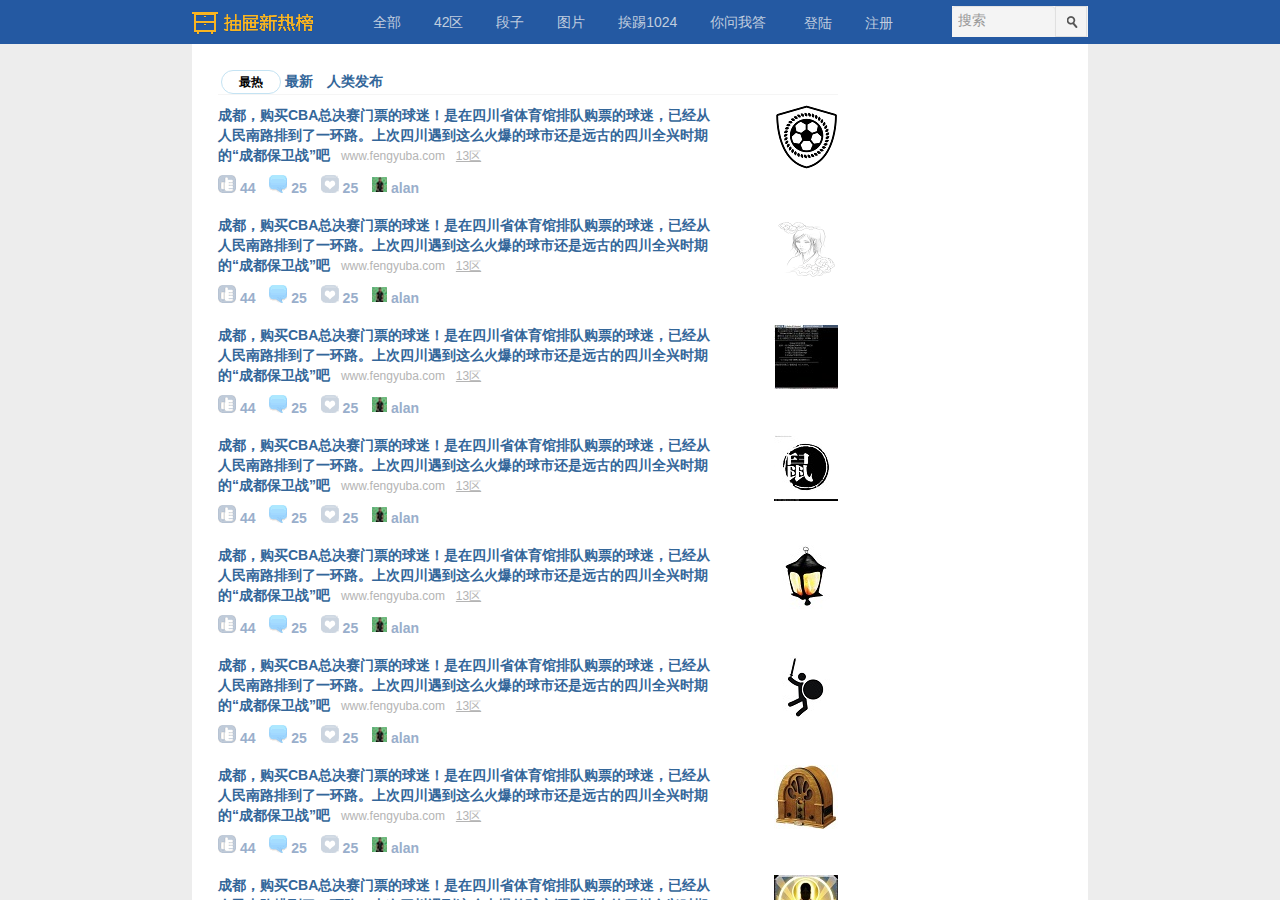
<file: index.html>
<!DOCTYPE html>
<html lang="en">
<head>
    <meta charset="UTF-8">
    <link rel="stylesheet" href="css/common.css">
    <link rel="stylesheet" href="css/content_right.css">
    <link rel="stylesheet" href="css/bootstrap.css">
    <title>抽屉新热榜-最新</title>
</head>
<body style="margin:auto 0;">
    <div class="main_body">
        <div class="main_head">
            <div class="main_head_content">
                <div class="logo">
                    <img src="img/logo.png">
                </div>

                <div class="menu">
                    <ul>
                        <li><a>全部</a></li>
                        <li><a>42区</a></li>
                        <li><a>段子</a></li>
                        <li><a>图片</a></li>
                        <li><a>挨踢1024</a></li>
                        <li><a>你问我答</a></li>
                    </ul>
                </div>

                <div class="search">
                    <input type="text" placeholder="搜索">
                    <a class="img_bord">
                        <span class="img_position"></span>
                    </a>
                </div>

                <div class="user">
                    <a>登陆</a>
                    <a>注册</a>
                </div>
            </div>
        </div>

        <div class="main_body_content row">
            <div class="span8 padd">
                <div class="news_content">
                    <div style="border-bottom:#f5f5f5 solid 1px;">
                        <input class="content_head" type="button" value="最热">
                        <a style="margin-bottom:-100px;">最新</a>
                        <a style="padding:10px;">人类发布</a>
                    </div>
                    
                    <div style="position:relative;">
                        <div class="content_lift">
                            <a>成都，购买CBA总决赛门票的球迷！是在四川省体育馆排队购票的球迷，已经从人民南路排到了一环路。上次四川遇到这么火爆的球市还是远古的四川全兴时期的“成都保卫战”吧</a>
                            <span style="margin-left:7px;">www.fengyuba.com</span>
                            <span style="text-decoration:underline;cursor:pointer;margin-left:7px;">13区</span>
                        </div>
                        <div class="content_right">
                            <img src="img/list2.jpg">
                        </div>
                        <div class="content_bottom">
                            <a href="#" >
                                <span class="hand_icon icon_digg"></span>
                                <b style="padding-right:10px;">44</b>
                            </a>
                            <a href="#">
                                <span class="hand_icon icon_discus"></span>
                                <b style="padding-right:10px;">25</b>
                            </a>
                            <a href="#">
                                <span class="hand_icon icon_collent"></span>
                                <b style="padding-right:10px;">25</b>
                            </a>
                            <a href="#">
                                <img class="user_icon" src="img/users.jpeg">
                                <b style="padding-right:10px;">alan</b>
                            </a>
                        </div>
                    </div>
                    <div style="position:relative;">
                        <div class="content_lift">
                            <a>成都，购买CBA总决赛门票的球迷！是在四川省体育馆排队购票的球迷，已经从人民南路排到了一环路。上次四川遇到这么火爆的球市还是远古的四川全兴时期的“成都保卫战”吧</a>
                            <span style="margin-left:7px;">www.fengyuba.com</span>
                            <span style="text-decoration:underline;cursor:pointer;margin-left:7px;">13区</span>
                        </div>
                        <div class="content_right">
                            <img src="img/list3.jpg">
                        </div>
                        <div class="content_bottom">
                            <a href="#" >
                                <span class="hand_icon icon_digg"></span>
                                <b style="padding-right:10px;">44</b>
                            </a>
                            <a href="#">
                                <span class="hand_icon icon_discus"></span>
                                <b style="padding-right:10px;">25</b>
                            </a>
                            <a href="#">
                                <span class="hand_icon icon_collent"></span>
                                <b style="padding-right:10px;">25</b>
                            </a>
                            <a href="#">
                                <img class="user_icon" src="img/users.jpeg">
                                <b style="padding-right:10px;">alan</b>
                            </a>
                        </div>
                    </div>
                    <div style="position:relative;">
                        <div class="content_lift">
                            <a>成都，购买CBA总决赛门票的球迷！是在四川省体育馆排队购票的球迷，已经从人民南路排到了一环路。上次四川遇到这么火爆的球市还是远古的四川全兴时期的“成都保卫战”吧</a>
                            <span style="margin-left:7px;">www.fengyuba.com</span>
                            <span style="text-decoration:underline;cursor:pointer;margin-left:7px;">13区</span>
                        </div>
                        <div class="content_right">
                            <img src="img/list4.jpg">
                        </div>
                        <div class="content_bottom">
                            <a href="#" >
                                <span class="hand_icon icon_digg"></span>
                                <b style="padding-right:10px;">44</b>
                            </a>
                            <a href="#">
                                <span class="hand_icon icon_discus"></span>
                                <b style="padding-right:10px;">25</b>
                            </a>
                            <a href="#">
                                <span class="hand_icon icon_collent"></span>
                                <b style="padding-right:10px;">25</b>
                            </a>
                            <a href="#">
                                <img class="user_icon" src="img/users.jpeg">
                                <b style="padding-right:10px;">alan</b>
                            </a>
                        </div>
                    </div>
                    <div style="position:relative;">
                        <div class="content_lift">
                            <a>成都，购买CBA总决赛门票的球迷！是在四川省体育馆排队购票的球迷，已经从人民南路排到了一环路。上次四川遇到这么火爆的球市还是远古的四川全兴时期的“成都保卫战”吧</a>
                            <span style="margin-left:7px;">www.fengyuba.com</span>
                            <span style="text-decoration:underline;cursor:pointer;margin-left:7px;">13区</span>
                        </div>
                        <div class="content_right">
                            <img src="img/list5.jpg">
                        </div>
                        <div class="content_bottom">
                            <a href="#" >
                                <span class="hand_icon icon_digg"></span>
                                <b style="padding-right:10px;">44</b>
                            </a>
                            <a href="#">
                                <span class="hand_icon icon_discus"></span>
                                <b style="padding-right:10px;">25</b>
                            </a>
                            <a href="#">
                                <span class="hand_icon icon_collent"></span>
                                <b style="padding-right:10px;">25</b>
                            </a>
                            <a href="#">
                                <img class="user_icon" src="img/users.jpeg">
                                <b style="padding-right:10px;">alan</b>
                            </a>
                        </div>
                    </div>
                    <div style="position:relative;">
                        <div class="content_lift">
                            <a>成都，购买CBA总决赛门票的球迷！是在四川省体育馆排队购票的球迷，已经从人民南路排到了一环路。上次四川遇到这么火爆的球市还是远古的四川全兴时期的“成都保卫战”吧</a>
                            <span style="margin-left:7px;">www.fengyuba.com</span>
                            <span style="text-decoration:underline;cursor:pointer;margin-left:7px;">13区</span>
                        </div>
                        <div class="content_right">
                            <img src="img/list6.jpg">
                        </div>
                        <div class="content_bottom">
                            <a href="#" >
                                <span class="hand_icon icon_digg"></span>
                                <b style="padding-right:10px;">44</b>
                            </a>
                            <a href="#">
                                <span class="hand_icon icon_discus"></span>
                                <b style="padding-right:10px;">25</b>
                            </a>
                            <a href="#">
                                <span class="hand_icon icon_collent"></span>
                                <b style="padding-right:10px;">25</b>
                            </a>
                            <a href="#">
                                <img class="user_icon" src="img/users.jpeg">
                                <b style="padding-right:10px;">alan</b>
                            </a>
                        </div>
                    </div>
                    <div style="position:relative;">
                        <div class="content_lift">
                            <a>成都，购买CBA总决赛门票的球迷！是在四川省体育馆排队购票的球迷，已经从人民南路排到了一环路。上次四川遇到这么火爆的球市还是远古的四川全兴时期的“成都保卫战”吧</a>
                            <span style="margin-left:7px;">www.fengyuba.com</span>
                            <span style="text-decoration:underline;cursor:pointer;margin-left:7px;">13区</span>
                        </div>
                        <div class="content_right">
                            <img src="img/list7.jpg">
                        </div>
                        <div class="content_bottom">
                            <a href="#" >
                                <span class="hand_icon icon_digg"></span>
                                <b style="padding-right:10px;">44</b>
                            </a>
                            <a href="#">
                                <span class="hand_icon icon_discus"></span>
                                <b style="padding-right:10px;">25</b>
                            </a>
                            <a href="#">
                                <span class="hand_icon icon_collent"></span>
                                <b style="padding-right:10px;">25</b>
                            </a>
                            <a href="#">
                                <img class="user_icon" src="img/users.jpeg">
                                <b style="padding-right:10px;">alan</b>
                            </a>
                        </div>
                    </div>
                    <div style="position:relative;">
                        <div class="content_lift">
                            <a>成都，购买CBA总决赛门票的球迷！是在四川省体育馆排队购票的球迷，已经从人民南路排到了一环路。上次四川遇到这么火爆的球市还是远古的四川全兴时期的“成都保卫战”吧</a>
                            <span style="margin-left:7px;">www.fengyuba.com</span>
                            <span style="text-decoration:underline;cursor:pointer;margin-left:7px;">13区</span>
                        </div>
                        <div class="content_right">
                            <img src="img/list8.jpg">
                        </div>
                        <div class="content_bottom">
                            <a href="#" >
                                <span class="hand_icon icon_digg"></span>
                                <b style="padding-right:10px;">44</b>
                            </a>
                            <a href="#">
                                <span class="hand_icon icon_discus"></span>
                                <b style="padding-right:10px;">25</b>
                            </a>
                            <a href="#">
                                <span class="hand_icon icon_collent"></span>
                                <b style="padding-right:10px;">25</b>
                            </a>
                            <a href="#">
                                <img class="user_icon" src="img/users.jpeg">
                                <b style="padding-right:10px;">alan</b>
                            </a>
                        </div>
                    </div>
                    <div style="position:relative;">
                        <div class="content_lift">
                            <a>成都，购买CBA总决赛门票的球迷！是在四川省体育馆排队购票的球迷，已经从人民南路排到了一环路。上次四川遇到这么火爆的球市还是远古的四川全兴时期的“成都保卫战”吧</a>
                            <span style="margin-left:7px;">www.fengyuba.com</span>
                            <span style="text-decoration:underline;cursor:pointer;margin-left:7px;">13区</span>
                        </div>
                        <div class="content_right">
                            <img src="img/list9.jpg">
                        </div>
                        <div class="content_bottom">
                            <a href="#" >
                                <span class="hand_icon icon_digg"></span>
                                <b style="padding-right:10px;">44</b>
                            </a>
                            <a href="#">
                                <span class="hand_icon icon_discus"></span>
                                <b style="padding-right:10px;">25</b>
                            </a>
                            <a href="#">
                                <span class="hand_icon icon_collent"></span>
                                <b style="padding-right:10px;">25</b>
                            </a>
                            <a href="#">
                                <img class="user_icon" src="img/users.jpeg">
                                <b style="padding-right:10px;">alan</b>
                            </a>
                        </div>
                    </div>
                    <div style="position:relative;">
                        <div class="content_lift">
                            <a>成都，购买CBA总决赛门票的球迷！是在四川省体育馆排队购票的球迷，已经从人民南路排到了一环路。上次四川遇到这么火爆的球市还是远古的四川全兴时期的“成都保卫战”吧</a>
                            <span style="margin-left:7px;">www.fengyuba.com</span>
                            <span style="text-decoration:underline;cursor:pointer;margin-left:7px;">13区</span>
                        </div>
                        <div class="content_right">
                            <img src="img/list10.jpg">
                        </div>
                        <div class="content_bottom">
                            <a href="#" >
                                <span class="hand_icon icon_digg"></span>
                                <b style="padding-right:10px;">44</b>
                            </a>
                            <a href="#">
                                <span class="hand_icon icon_discus"></span>
                                <b style="padding-right:10px;">25</b>
                            </a>
                            <a href="#">
                                <span class="hand_icon icon_collent"></span>
                                <b style="padding-right:10px;">25</b>
                            </a>
                            <a href="#">
                                <img class="user_icon" src="img/users.jpeg">
                                <b style="padding-right:10px;">alan</b>
                            </a>
                        </div>
                    </div>
                </div>
            </div>
            <div class="span4 padd">
                <div class="content_message">
                    <div class="message_head">

                    </div>
                    <div class="message_body">

                    </div>
                    <div class="message_bottom">

                    </div>
                </div>
            </div>
        </div>
    </div>
    <script type="text/javascript" src="js/jQuery-1.12.1.min.js"></script>
    <script type="text/javascript" src="js/bootstrap.js"></script>
</body>
</html>
</file>
<file: css/common.css>
.main_body{
    position:fixed;
    background:#ededed;
    overflow:auto;
    width:100%;
    top:0;
    bottom:0;
}
.main_head{
    background:#2459a2;
    height:44px;
    line-height:44px;
    margin:0 auto;

}
.main_head .main_head_content{
    background:#2459a2;
    position:absolute;
    height:44px;
    margin-left:15%;
    width:70%;
}
.main_head .main_head_content .logo{
    height:23px;
    width:125px;
}
.main_head .main_head_content .menu{
    color:#c0cddf;
    position:absolute;
    top:0px;
    left:140px;
    display: inline-block;
    list-style:none;
}
.main_head .main_head_content .menu ul li{
    color:#c0cddf !important;
    list-style:none;
    padding:0;
    margin:0;
    display:inline-block;
}
.main_head .main_head_content .menu ul li a{
    display:block;
    padding:0 13px 0 16px;
    height:44px;
    line-height:44px;
    color:#c0cddf;
    text-decoration:none;
}
.main_head .main_head_content .menu ul li a:hover{
    cursor:pointer;
    height:44px;
    line-height:44px;
    background:#204982;
    color:#fff;
}
.main_head .main_head_content .user{
    position:absolute;
    top:1px;
    right:100px;
    height:31px;
    width:200px;
}
.main_head .main_head_content .user a{
    display:inline-block;
    padding:0 13px 0 16px;
    height:44px;
    line-height:44px;
    color:#c0cddf;
    text-decoration:none;
}
.main_head .main_head_content .user a:hover{
    cursor:pointer;
    height:44px;
    line-height:44px;
    background:#204982;
    color:#fff;
}
.main_head .main_head_content .search{
    position:absolute;
    width:136px;
    height:31px;
    background: #f4f4f4;
    right:0;
    top:6px;
}
.main_head .main_head_content .search input{
    position: relative;
    width:91px;
    float:left;
    border:0 ;
    background: #f4f4f4;

}
.main_head .main_head_content .search .img_bord{
    width:30px;
    height:29px;
    display: inline-block;
    border: 1px solid #e0e0e0;
    background-color: #f4f4f4;
    float: left;
}
.main_head .main_head_content .search .img_bord .img_position{
    float:left;
    margin-left:11px;
    margin-top:9px;
    display:inline-block;
    height:12px;
    width:11px;
    background:url(../img/icon.png) no-repeat 0 0;
    background-color:#f4f4f4;
    background-position:0 -197px;
}

.main_body .main_body_content{
    position:absolute;
    width:70%;
    margin-left:15%;
    background:#ffffff;
    bottom:0;
    top:44px;
}
.main_body .main_body_content .padd{
    padding:6px;
}
.main_body .main_body_content .content{
    font-size: 14px;
    color: #369;
    font-weight: bold;
}
.news_content{
    padding-top:20px;
    width:100%;
    top:0px;
    bottom:0px;

}
.news_content a{
    font-size: 14px;
    color: #369;
    font-weight: bold;
}
.news_content span{
    font-size:12px;
    color:#b4b4b4;
    /*margin-left:7px;*/
}
.news_content .content_head{
    background-color:#ffffff;
    font-size:12px;
    border-radius:15px;
    width:60px;
    border:solid 1px;
    border-color:#c4e3f3;
    margin-left:3px;
    font-weight: bold;

}
.news_content .content_lift{
    /*position:absolute;*/
    height:100px;
    left:0;
    padding-top:10px;
    width:80%;
}
.news_content .content_right{
    position:absolute;
    padding-top:10px;
    right:0;
    width:64px;
    height:64px;
    top: 0px;
}
.content_bottom{
    position: absolute;
    top:80px;
    bottom:0;
    width:100%;
}
.hand_icon{
    background:url('../img/icon_18_118.png') no-repeat scroll 0 0 transparent;
}
.icon_digg{
    display: inline-block;
    width:18px;
    height:18px;
    background-position:0 -40px;
}
.icon_discus{
    display: inline-block;
    width:18px;
    height:18px;
    background-position:0 -60px;
}
.icon_collent{
    display: inline-block;
    width:18px;
    height:18px;
    background-position:0 -160px;
}
.user_icon{
    width:15px;
    height:15px;
    padding-bottom:10px;
}
.content_bottom a b{
    color:#99aecb;
}
</file>
<file: css/content_right.css>
.content_message{
    height:475px;
    width:300px;
    background:#f1f1f1;
    border-radius:5px;

}
.content_message .message_head{
    border-radius:5px 5px 0 0;
    height:35px;
    width:300px;
    margin-top:0;
    background-color:#DDDDDD;
}
.content_message .message_body{
    top:35px;
    bottom:100px;
    width:300px;
    overflow:auto;
    background:#ffffff;
}
.content_message .message_bottom{

}
</file>
